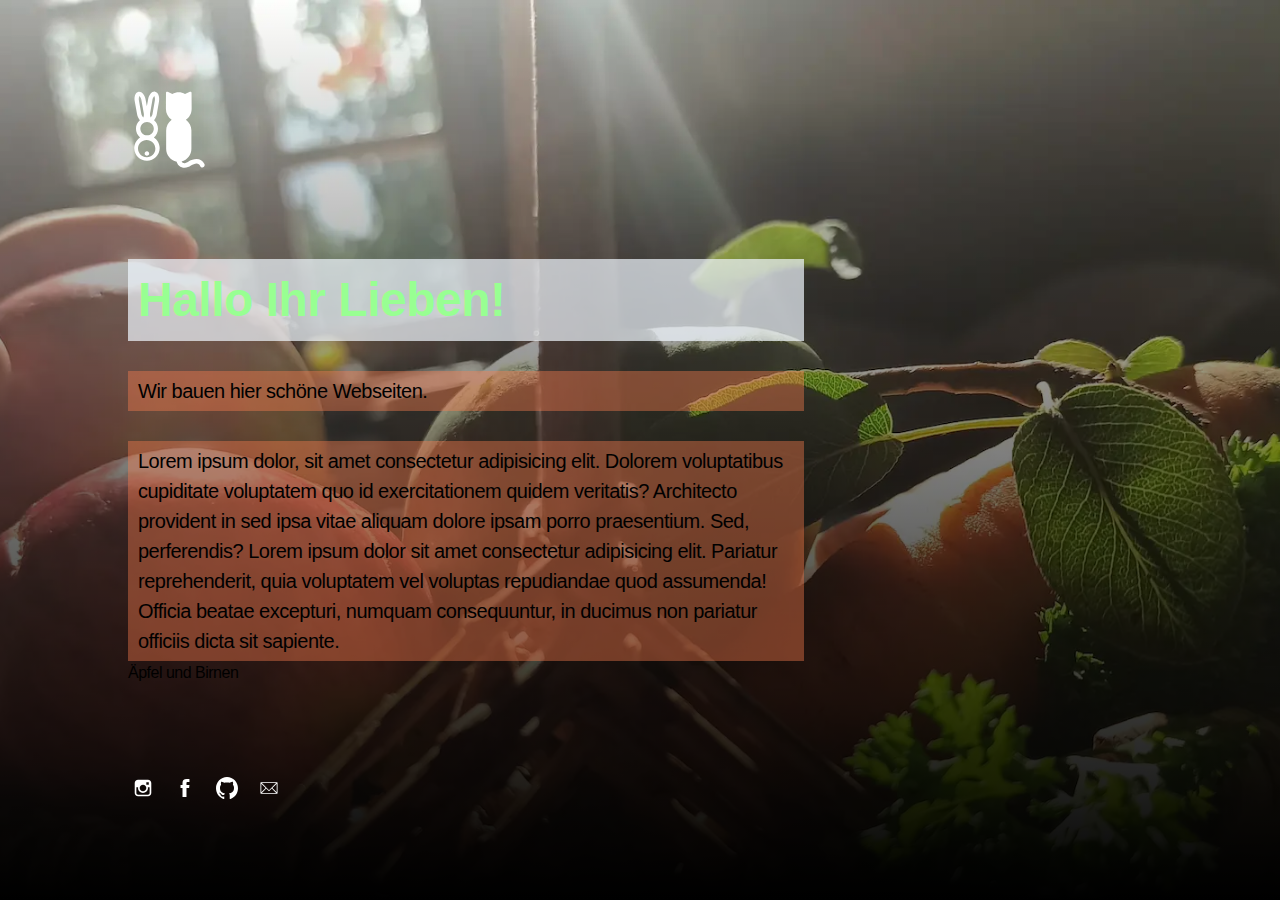
<file: index.html>
<!DOCTYPE html>
<html lang="de">
  <head>
    <meta charset="UTF-8" />
    <meta http-equiv="X-UA-Compatible" content="IE=edge" />

    <!-- SEO -->
    <title>Frau Designerins Webseite</title>
    <meta name="description" content="Das ist eine Beschreibung" />
    <meta name="robots" content="index, follow" />

    <!-- Social & Open Graph -->
    <meta property="og:title" content="" />
    <meta property="og:description" content="" />
    <meta property="og:image" content="" />
    <meta property="og:url" content="" />
    <meta name="twitter:title" content="" />
    <meta name="twitter:description" content="" />
    <meta name="twitter:image" content="" />
    <meta name="twitter:card" content="summary_large_image" />
    <meta name="twitter:site" content="" />
    <meta name="twitter:creator" content="" />

    <!-- Favicon -->
    <link rel="icon" type="image/svg+xml" href="favicon.svg" />

    <!-- Styles -->
    <link
      rel="stylesheet"
      href="assets/css/style.css"
      type="text/css"
      media="screen"
    />
    <meta name="viewport" content="width=device-width,initial-scale=1" />
  </head>

  <body id="fullsingle" class="page-template-page-fullsingle-me">
    <div class="fs-me">
      <!-- Content Container -->
      <div class="me-content">
        <div class="logo">
          <img
            src="images/hur_logo_white.svg"
            alt="Logo"
            width="80"
            height="80"
          />
        </div>

        <!-- Sag was über Dich -->
        <div class="bio">
          <h1>Hallo Ihr Lieben!</h1>
          <p>Wir bauen hier schöne Webseiten.</p>
          <p>
            Lorem ipsum dolor, sit amet consectetur adipisicing elit. Dolorem
            voluptatibus cupiditate voluptatem quo id exercitationem quidem
            veritatis? Architecto provident in sed ipsa vitae aliquam dolore
            ipsam porro praesentium. Sed, perferendis? Lorem ipsum dolor sit
            amet consectetur adipisicing elit. Pariatur reprehenderit, quia
            voluptatem vel voluptas repudiandae quod assumenda! Officia beatae
            excepturi, numquam consequuntur, in ducimus non pariatur officiis
            dicta sit sapiente.
          </p>
          <a href="Unterseite.html">Äpfel und Birnen</a>
        </div>

        <div class="network">
          <ul>
            <!-- Twitter icon reference  -->
            <!-- <li>
              <a class="icon-twitter" href="https://www.twitter.com/ha5inho">
                <svg class="svg-icon" viewBox="0 0 20 20">
                  <path
                    fill="none"
                    d="M18.258,3.266c-0.693,0.405-1.46,0.698-2.277,0.857c-0.653-0.686-1.586-1.115-2.618-1.115c-1.98,0-3.586,1.581-3.586,3.53c0,0.276,0.031,0.545,0.092,0.805C6.888,7.195,4.245,5.79,2.476,3.654C2.167,4.176,1.99,4.781,1.99,5.429c0,1.224,0.633,2.305,1.596,2.938C2.999,8.349,2.445,8.19,1.961,7.925C1.96,7.94,1.96,7.954,1.96,7.97c0,1.71,1.237,3.138,2.877,3.462c-0.301,0.08-0.617,0.123-0.945,0.123c-0.23,0-0.456-0.021-0.674-0.062c0.456,1.402,1.781,2.422,3.35,2.451c-1.228,0.947-2.773,1.512-4.454,1.512c-0.291,0-0.575-0.016-0.855-0.049c1.588,1,3.473,1.586,5.498,1.586c6.598,0,10.205-5.379,10.205-10.045c0-0.153-0.003-0.305-0.01-0.456c0.7-0.499,1.308-1.12,1.789-1.827c-0.644,0.28-1.334,0.469-2.06,0.555C17.422,4.782,17.99,4.091,18.258,3.266"
                  ></path>
                </svg>
              </a>
            </li> -->
            <!-- Instagram icon reference  -->
            <li>
              <a
                class="icon-instagram"
                href="https://instagram.com/caro.hennig/"
                target="_blank"
              >
                <svg class="svg-icon" viewBox="0 0 20 20">
                  <path
                    fill="none"
                    d="M14.52,2.469H5.482c-1.664,0-3.013,1.349-3.013,3.013v9.038c0,1.662,1.349,3.012,3.013,3.012h9.038c1.662,0,3.012-1.35,3.012-3.012V5.482C17.531,3.818,16.182,2.469,14.52,2.469 M13.012,4.729h2.26v2.259h-2.26V4.729z M10,6.988c1.664,0,3.012,1.349,3.012,3.012c0,1.664-1.348,3.013-3.012,3.013c-1.664,0-3.012-1.349-3.012-3.013C6.988,8.336,8.336,6.988,10,6.988 M16.025,14.52c0,0.831-0.676,1.506-1.506,1.506H5.482c-0.831,0-1.507-0.675-1.507-1.506V9.247h1.583C5.516,9.494,5.482,9.743,5.482,10c0,2.497,2.023,4.52,4.518,4.52c2.494,0,4.52-2.022,4.52-4.52c0-0.257-0.035-0.506-0.076-0.753h1.582V14.52z"
                  ></path>
                </svg>
              </a>
            </li>
            <!-- Facebook icon reference  -->
            <li>
              <a
                class="icon-facebook"
                href="https://www.facebook.com/profile.php?id=61550200257958"
                target="_blank"
              >
                <svg class="svg-icon" viewBox="0 0 20 20">
                  <path
                    fill="none"
                    d="M11.344,5.71c0-0.73,0.074-1.122,1.199-1.122h1.502V1.871h-2.404c-2.886,0-3.903,1.36-3.903,3.646v1.765h-1.8V10h1.8v8.128h3.601V10h2.403l0.32-2.718h-2.724L11.344,5.71z"
                  ></path>
                </svg>
              </a>
            </li>

            <!-- YouTube icon reference  -->
            <!-- <li>
              <a class="icon-youtube" href="#">
                <svg class="svg-icon" viewBox="0 0 20 20">
                  <path
                    fill="none"
                    d="M9.426,7.625h0.271c0.596,0,1.079-0.48,1.079-1.073V4.808c0-0.593-0.483-1.073-1.079-1.073H9.426c-0.597,0-1.079,0.48-1.079,1.073v1.745C8.347,7.145,8.83,7.625,9.426,7.625 M9.156,4.741c0-0.222,0.182-0.402,0.404-0.402c0.225,0,0.405,0.18,0.405,0.402V6.62c0,0.222-0.181,0.402-0.405,0.402c-0.223,0-0.404-0.181-0.404-0.402V4.741z M12.126,7.625c0.539,0,1.013-0.47,1.013-0.47v0.403h0.81V3.735h-0.81v2.952c0,0-0.271,0.335-0.54,0.335c-0.271,0-0.271-0.202-0.271-0.202V3.735h-0.81v3.354C11.519,7.089,11.586,7.625,12.126,7.625 M6.254,7.559H7.2v-2.08l1.079-2.952H7.401L6.727,4.473L6.052,2.527H5.107l1.146,2.952V7.559z M11.586,12.003c-0.175,0-0.312,0.104-0.405,0.204v2.706c0.086,0.091,0.213,0.18,0.405,0.18c0.405,0,0.405-0.451,0.405-0.451v-2.188C11.991,12.453,11.924,12.003,11.586,12.003 M14.961,8.463c0,0-2.477-0.129-4.961-0.129c-2.475,0-4.96,0.129-4.96,0.129c-1.119,0-2.025,0.864-2.025,1.93c0,0-0.203,1.252-0.203,2.511c0,1.252,0.203,2.51,0.203,2.51c0,1.066,0.906,1.931,2.025,1.931c0,0,2.438,0.129,4.96,0.129c2.437,0,4.961-0.129,4.961-0.129c1.117,0,2.024-0.864,2.024-1.931c0,0,0.202-1.268,0.202-2.51c0-1.268-0.202-2.511-0.202-2.511C16.985,9.328,16.078,8.463,14.961,8.463 M7.065,10.651H6.052v5.085H5.107v-5.085H4.095V9.814h2.97V10.651z M9.628,15.736h-0.81v-0.386c0,0-0.472,0.45-1.012,0.45c-0.54,0-0.606-0.515-0.606-0.515v-3.991h0.809v3.733c0,0,0,0.193,0.271,0.193c0.27,0,0.54-0.322,0.54-0.322v-3.604h0.81V15.736z M12.801,14.771c0,0,0,1.03-0.742,1.03c-0.455,0-0.73-0.241-0.878-0.429v0.364h-0.876V9.814h0.876v1.92c0.135-0.142,0.464-0.439,0.878-0.439c0.54,0,0.742,0.45,0.742,1.03V14.771z M15.973,12.39v1.287h-1.688v0.965c0,0,0,0.451,0.405,0.451s0.405-0.451,0.405-0.451v-0.45h0.877v0.708c0,0-0.136,0.901-1.215,0.901c-1.08,0-1.282-0.901-1.282-0.901v-2.51c0,0,0-1.095,1.282-1.095S15.973,12.39,15.973,12.39 M14.69,12.003c-0.405,0-0.405,0.45-0.405,0.45v0.579h0.811v-0.579C15.096,12.453,15.096,12.003,14.69,12.003"
                  ></path>
                </svg>
              </a>
            </li> -->

            <!-- GitHub icon reference  -->
            <li>
              <a
                class="icon-github"
                href="https://github.com/fraudesignerin"
                target="_blank"
              >
                <svg class="svg-icon" viewBox="0 0 20 20">
                  <g transform="matrix(0.613892,0,0,0.629428,9.99906,20.0808)">
                    <path
                      d="M0,-31.904C-8.995,-31.904 -16.288,-24.611 -16.288,-15.614C-16.288,-8.417 -11.621,-2.312 -5.148,-0.157C-4.333,-0.008 -4.036,-0.511 -4.036,-0.943C-4.036,-1.329 -4.05,-2.354 -4.058,-3.713C-8.589,-2.729 -9.545,-5.897 -9.545,-5.897C-10.286,-7.779 -11.354,-8.28 -11.354,-8.28C-12.833,-9.29 -11.242,-9.27 -11.242,-9.27C-9.607,-9.155 -8.747,-7.591 -8.747,-7.591C-7.294,-5.102 -4.934,-5.821 -4.006,-6.238C-3.858,-7.29 -3.438,-8.008 -2.972,-8.415C-6.589,-8.826 -10.392,-10.224 -10.392,-16.466C-10.392,-18.244 -9.757,-19.698 -8.715,-20.837C-8.883,-21.249 -9.442,-22.905 -8.556,-25.148C-8.556,-25.148 -7.188,-25.586 -4.076,-23.478C-2.777,-23.84 -1.383,-24.02 0.002,-24.026C1.385,-24.02 2.779,-23.84 4.08,-23.478C7.19,-25.586 8.555,-25.148 8.555,-25.148C9.444,-22.905 8.885,-21.249 8.717,-20.837C9.761,-19.698 10.392,-18.244 10.392,-16.466C10.392,-10.208 6.583,-8.831 2.954,-8.428C3.539,-7.925 4.06,-6.931 4.06,-5.411C4.06,-3.234 4.04,-1.477 4.04,-0.943C4.04,-0.507 4.333,0 5.16,-0.159C11.628,-2.318 16.291,-8.419 16.291,-15.614C16.291,-24.611 8.997,-31.904 0,-31.904"
                      fill="none"
                    />
                  </g>
                </svg>
              </a>
            </li>

            <!-- email icon reference one -->
            <li>
              <a class="icon-email" href="mailto:carohennig@gmx.de">
                <svg class="svg-icon" viewBox="0 0 20 20">
                  <path
                    d="M17.388,4.751H2.613c-0.213,0-0.389,0.175-0.389,0.389v9.72c0,0.216,0.175,0.389,0.389,0.389h14.775c0.214,0,0.389-0.173,0.389-0.389v-9.72C17.776,4.926,17.602,4.751,17.388,4.751 M16.448,5.53L10,11.984L3.552,5.53H16.448zM3.002,6.081l3.921,3.925l-3.921,3.925V6.081z M3.56,14.471l3.914-3.916l2.253,2.253c0.153,0.153,0.395,0.153,0.548,0l2.253-2.253l3.913,3.916H3.56z M16.999,13.931l-3.921-3.925l3.921-3.925V13.931z"
                  ></path>
                </svg>
              </a>
            </li>
          </ul>
        </div>
      </div>
    </div>
  </body>
</html>
</file>
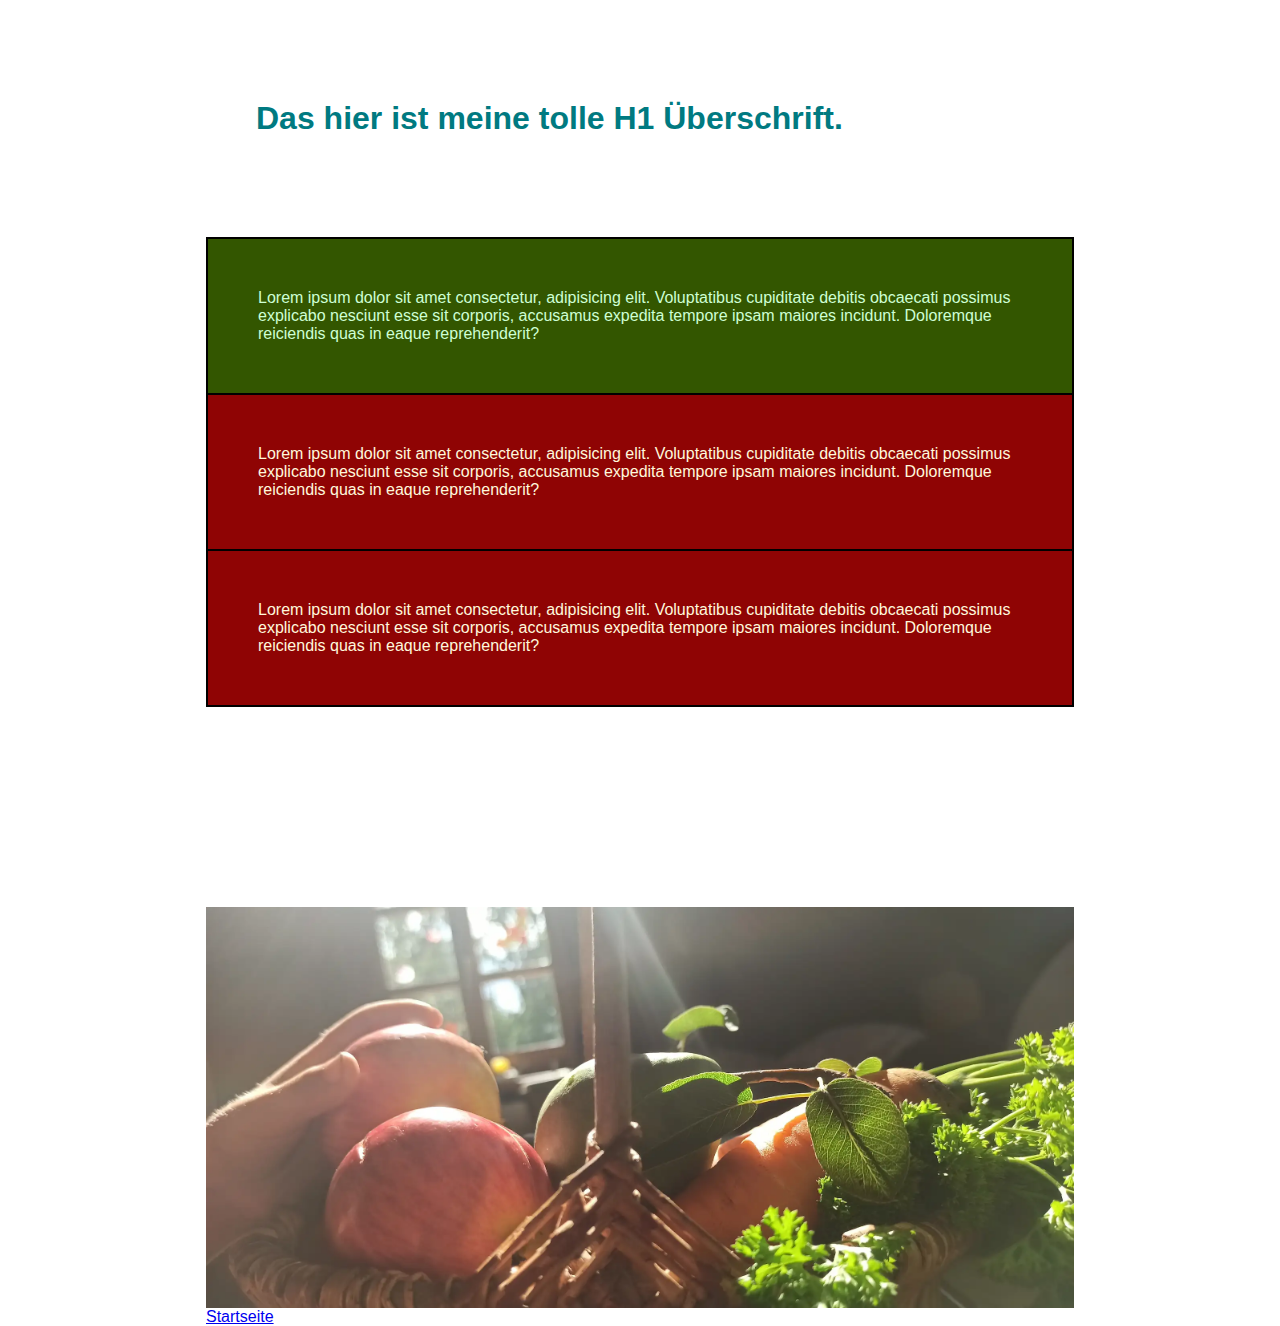
<file: Unterseite.html>
<!DOCTYPE html>
<html lang="en">
  <head>
    <meta charset="UTF-8" />
    <meta name="viewport" content="width=device-width, initial-scale=1.0" />
    <title>Äpfel und Birnen</title>
    <!-- Verlinkung des Stylesheets-->
    <link rel="stylesheet" href="assets/css/unterseite.css" />
  </head>
  <body class="sans">
    <!-- Überschrift, Textabsatz, ein Bild, Link zur Startseite-->
    <div class="center">
      <h1>Das hier ist meine tolle H1 Überschrift.</h1>
      <p id="eins">
        Lorem ipsum dolor sit amet consectetur, adipisicing elit. Voluptatibus
        cupiditate debitis obcaecati possimus explicabo nesciunt esse sit
        corporis, accusamus expedita tempore ipsam maiores incidunt. Doloremque
        reiciendis quas in eaque reprehenderit?
      </p>

      <p class="zebra">
        Lorem ipsum dolor sit amet consectetur, adipisicing elit. Voluptatibus
        cupiditate debitis obcaecati possimus explicabo nesciunt esse sit
        corporis, accusamus expedita tempore ipsam maiores incidunt. Doloremque
        reiciendis quas in eaque reprehenderit?
      </p>

      <p class="zebra" id="last-child">
        Lorem ipsum dolor sit amet consectetur, adipisicing elit. Voluptatibus
        cupiditate debitis obcaecati possimus explicabo nesciunt esse sit
        corporis, accusamus expedita tempore ipsam maiores incidunt. Doloremque
        reiciendis quas in eaque reprehenderit?
      </p>
      <img
        src="images/1695901075836.webp"
        alt="Erntekörbchen vor Fenster mit Sonneneinstrahlen auf die Früchte"
        width="800px"
        title="Der Herbst ist da"
      />
      <a href="index.html">Startseite</a>
    </div>
  </body>
</html>
</file>
<file: assets/css/style.css>
/* -- Variables -- */
:root {
  --primary-color: #fff;
  --secondary-color: #000;
  --gradient-top-color: rgba(209, 60, 60, 1);
  --gradient-bottom-color: rgba(253, 144, 45, 1);
  --font: -apple-system, BlinkMacSystemFont, 'Segoe UI', Roboto,
    Oxygen-Sans, Ubuntu, Cantarell, 'Helvetica Neue', sans-serif;
}

/* -- CSS Reset -- */
* {
  text-rendering: optimizeLegibility;
  margin: 0;
  -webkit-box-sizing: border-box;
  box-sizing: border-box;
}

html,
body,
div,
h1,
a,
img,
ul,
li,
p {
  margin: 0;
  padding: 0;
  border: 0;
  font-size: 100%;
  font: inherit;
  vertical-align: baseline;
  font-family: var(--font);
}

body {
  min-height: 100vh;
  scroll-behavior: smooth;
  text-rendering: optimizeSpeed;
  line-height: 1.5;
  border-style: none;
}

ul {
  list-style: none;
}

body,
a,
a:hover {
  color: #000000;
}

a,
a:hover {
  text-decoration: none;
  border: none;
  border-style: none;
  -webkit-box-shadow: none;
  box-shadow: none;
}

img {
  max-width: 100%;
  display: block;
}

/* -- Content -- */

@-webkit-keyframes fadein {
  from {
    opacity: 0;
  }
  to {
    opacity: 1;
  }
}

@keyframes fadein {
  from {
    opacity: 0;
  }
  to {
    opacity: 1;
  }
}

body.page-template-page-fullsingle-me {
  height: 100vh;
  font-weight: 400;
  font-size: 1rem;
  letter-spacing: -0.5px;
  color: var(--primary-color);
  background: linear-gradient(
    0deg,
    var(--gradient-top-color) 0%,
    var(--gradient-bottom-color) 100%
  );

  background-image: linear-gradient(
      180deg,
      rgba(0, 0, 0, 0) 0%,
      rgba(0, 0, 0, 1) 100%
    ),
    url('../../images/1695901075836.webp');

  background-position: center center;
  background-size: cover;
  margin: 0px;
}

body.page-template-page-fullsingle-me h1 {
  font-weight: 600;
  font-size: 3rem;
}

.fs-me {
  padding: 10vh 10vw;
  overflow: hidden;
  position: absolute;
  z-index: 1000;
}
@media (max-width: 500px) {
  .fs-me {
    padding: 5vh 5vw;
    text-align: center;
  }
}
.fs-me .me-content {
  height: 80vh;
  display: -webkit-box;
  display: -ms-flexbox;
  display: flex;
  -webkit-box-orient: vertical;
  -webkit-box-direction: normal;
  -ms-flex-direction: column;
  flex-direction: column;
}
@media (max-width: 500px) {
  .fs-me .me-content {
    height: 90vh;
  }
}

.logo {
  -webkit-box-flex: 1;
  -ms-flex: 1 1 auto;
  flex: 1 1 auto;
  display: -webkit-box;
  display: -ms-flexbox;
  display: flex;
  -webkit-box-orient: vertical;
  -webkit-box-direction: normal;
  -ms-flex-direction: column;
  flex-direction: column;
  -ms-flex-item-align: left;
  align-self: left;
  -webkit-animation: fadein 2s;
  animation: fadein 2s;
}

@media (max-width: 500px) {
  .logo {
    -ms-flex-item-align: center;
    -ms-grid-row-align: center;
    align-self: center;
  }
}

.logo img {
  max-width: 165px;
  height: auto;
}

.bio {
  -webkit-box-flex: 1;
  -ms-flex: 1 1 auto;
  flex: 1 1 auto;
  display: -webkit-box;
  display: -ms-flexbox;
  display: flex;
  -webkit-box-orient: vertical;
  -webkit-box-direction: normal;
  -ms-flex-direction: column;
  flex-direction: column;
  -webkit-box-pack: center;
  -ms-flex-pack: center;
  justify-content: center;
  -webkit-animation: fadein 4s;
  animation: fadein 4s;
  max-width: 66%;
}

@media (max-width: 800px) {
  .bio {
    max-width: none;
  }
}

.network {
  -webkit-box-flex: 1;
  -ms-flex: 1 1 auto;
  flex: 1 1 auto;
  display: -webkit-box;
  display: -ms-flexbox;
  display: flex;
  -webkit-box-orient: vertical;
  -webkit-box-direction: normal;
  -ms-flex-direction: column;
  flex-direction: column;
  -webkit-animation: fadein 6s;
  animation: fadein 6s;
  margin-top: auto;
}

.network ul {
  -webkit-animation: fadein 6s;
  animation: fadein 6s;
  margin-top: auto;
}

.network ul li {
  display: inline-block;
  margin-right: 8px;
}

.network ul li a {
  display: inline-block;
  width: 30px;
  height: 30px;
  cursor: pointer;
}

.network ul li a .svg-icon {
  padding: 4px;
  width: 22px;
  height: 22px;
  margin: 0;
  display: block;
  -webkit-box-sizing: content-box;
  box-sizing: content-box;
}

.network ul li a .svg-icon path {
  fill: var(--primary-color);
  -webkit-transition: 1s;
  transition: 1s;
}

.network ul li a:hover .svg-icon path {
  fill: var(--secondary-color);
  -webkit-transition: 0.1s;
  transition: 0.1s;
}

h1 {
  color:rgb(152, 255, 146);
  background-color: rgba(240, 248, 255, 0.698);
  padding: 5px 10px;
}
p {
color: #000000;
background-color: rgba(255, 127, 80, 0.401);
padding: 5px 10px;
font-size: 20px;
margin-top: 30px;
}
</file>
<file: assets/css/unterseite.css>
/*
selector {
    eigenschaft: wert;
}
*/

/*
Erleichterung für responsives Webdesign
*/

*{
    box-sizing: border-box;
}

h1{
    color: #007a81;
    margin: 100px 50px;

}

/* Textabsatz soll gelbe Schrift auf blauem Hintergrund haben */

p{
    color: rgb(255, 252, 200);
    background-color: rgb(0, 42, 105);
    margin: 0px;
    width: 100%;
    padding: 50px;
    border: 2px;
    border-color: black;
    border-style: solid;
    border-bottom: none;
}
#last-child{
    border-bottom: 2px solid black;
}

/* ID in HTML wird zu einer Raute in CSS */
#eins{
    color: rgb(206, 255, 212);
    background-color: rgb(51, 86, 0);
}

/* Eine Klasse in HTML wird zu einem . (Punkt) in CSS */

.zebra{
    background-color: rgb(143, 4, 4);
    color: cornsilk;
}

body {
    font-family: Helvetica, Arial, sans-serif;
    margin: 0;
}

img{
    margin-top: 200px;
    width: 100%;
    display: block;
}

.center{
    margin: auto;
    max-width: 900px;
    padding: 0 1rem;
}
</file>
